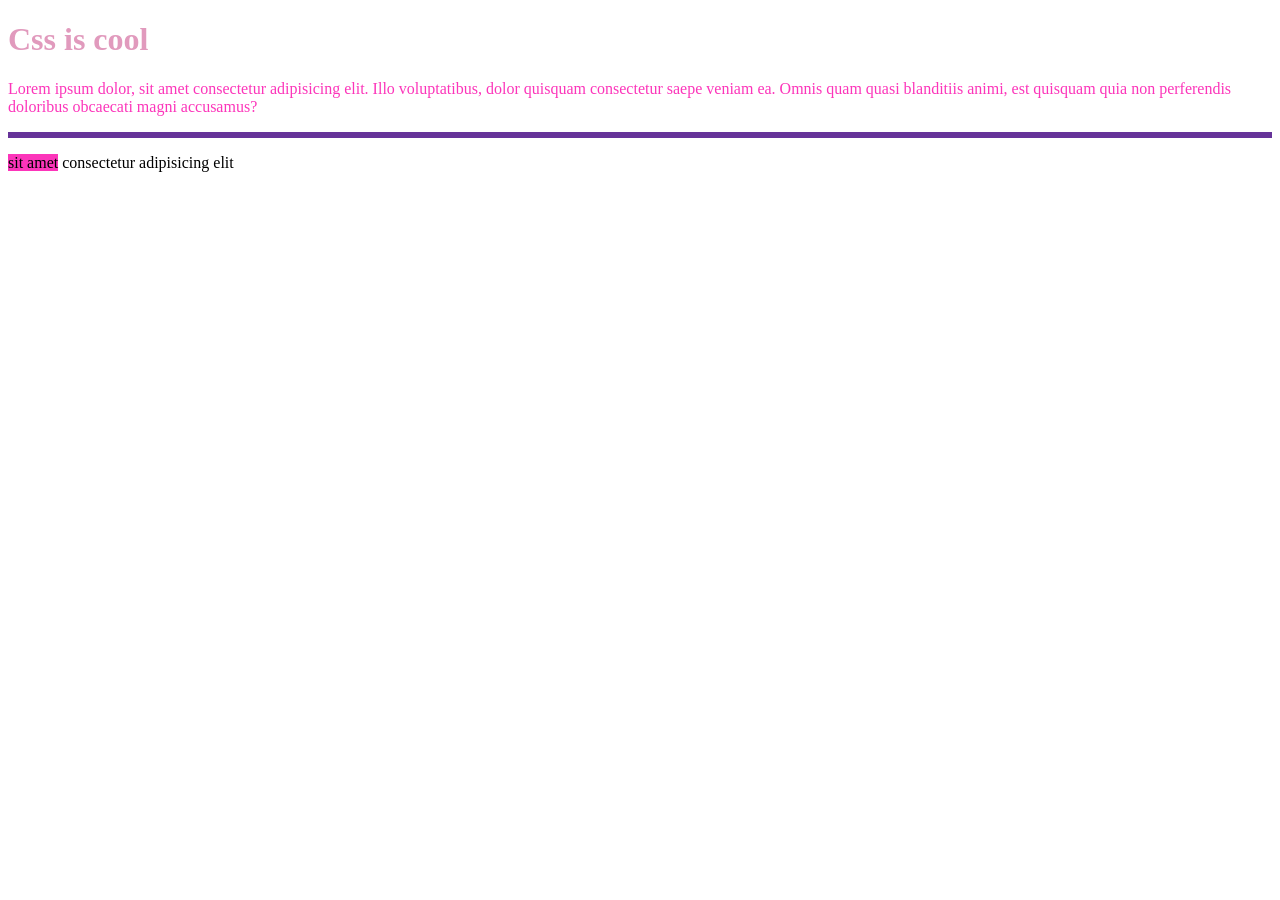
<file: jesussss/html/index.html>
<!DOCTYPE html>
<html lang="en">
<head>
    <meta charset="UTF-8">
    <meta name="viewport" content="width=device-width, initial-scale=1.0">
    <title>
        Inline css
    </title>
</head>
<body>
   <h1 style="color: lch(71.64% 31.84 347.41);">
    Css is cool
</h1> 
   <p style="color:#fc35ba">
    Lorem ipsum dolor, sit amet consectetur adipisicing elit. Illo voluptatibus, dolor quisquam consectetur saepe veniam ea. Omnis quam quasi blanditiis animi, est quisquam quia non perferendis doloribus obcaecati magni accusamus?
</p>
<div style="border:solid rebeccapurple">
</div>
<p>
    <span style="background-color: #fc35ba;"</p> sit amet</span> consectetur adipisicing elit</p>
</body>
</html>
</file>
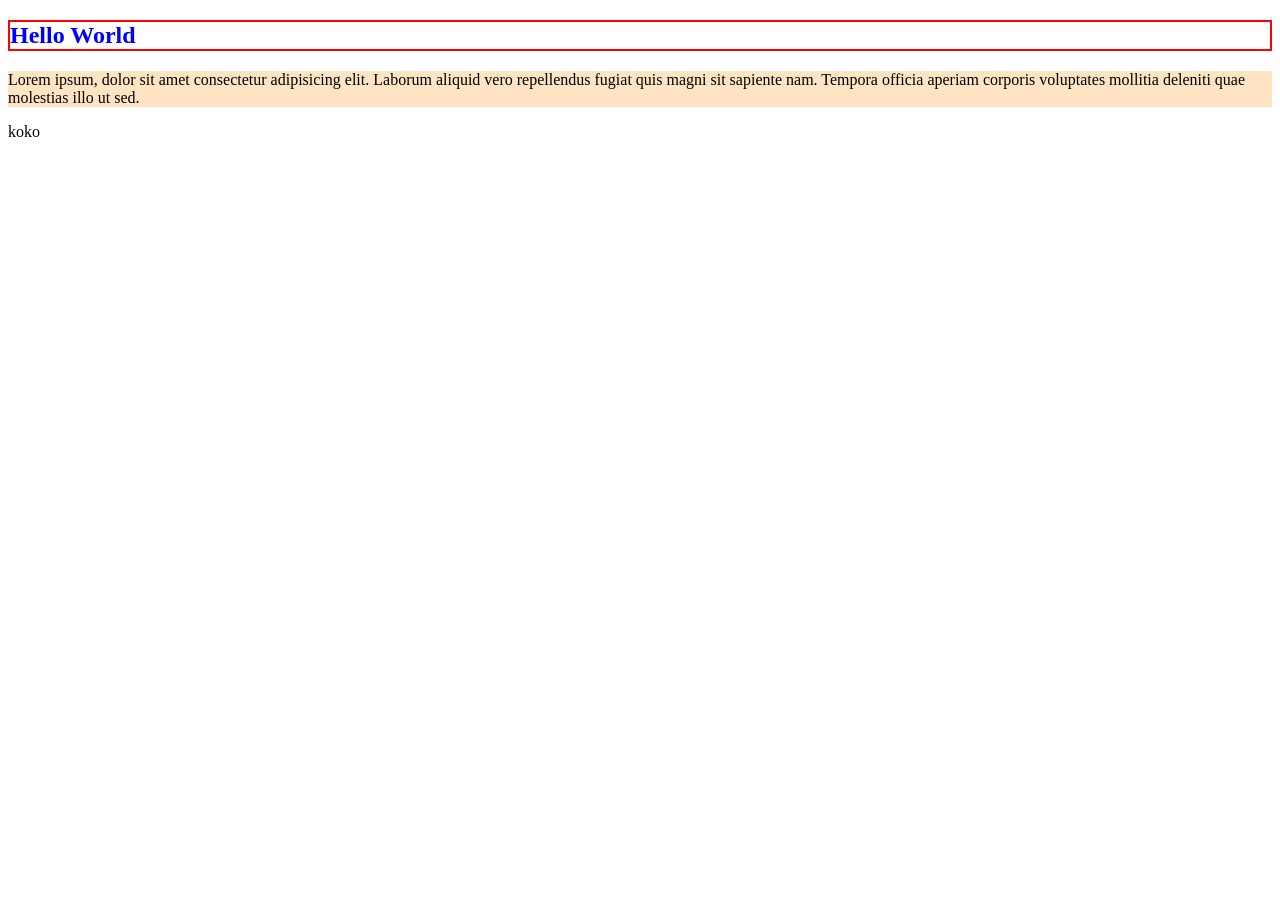
<file: jesussss/html/internal.html>
<!DOCTYPE html>
<html lang="en">
<head>
    <meta charset="UTF-8">
    <meta name="viewport" content="width=device-width, initial-scale=1.0">
    <title>Internal CSS</title>

    <style>
        /* selector { property: value; } */
        h2 {
            color: blue;
            border: 2px solid red;
        }
        p{ background-color: bisque;}
    </style>
</head>
<body>

    <h2>Hello World</h2>
<p>Lorem ipsum, dolor sit amet consectetur adipisicing elit. Laborum aliquid vero repellendus fugiat quis magni sit sapiente nam. Tempora officia aperiam corporis voluptates mollitia deleniti quae molestias illo ut sed.</p>
<p1>koko</p1>
</body>
</html>
</file>
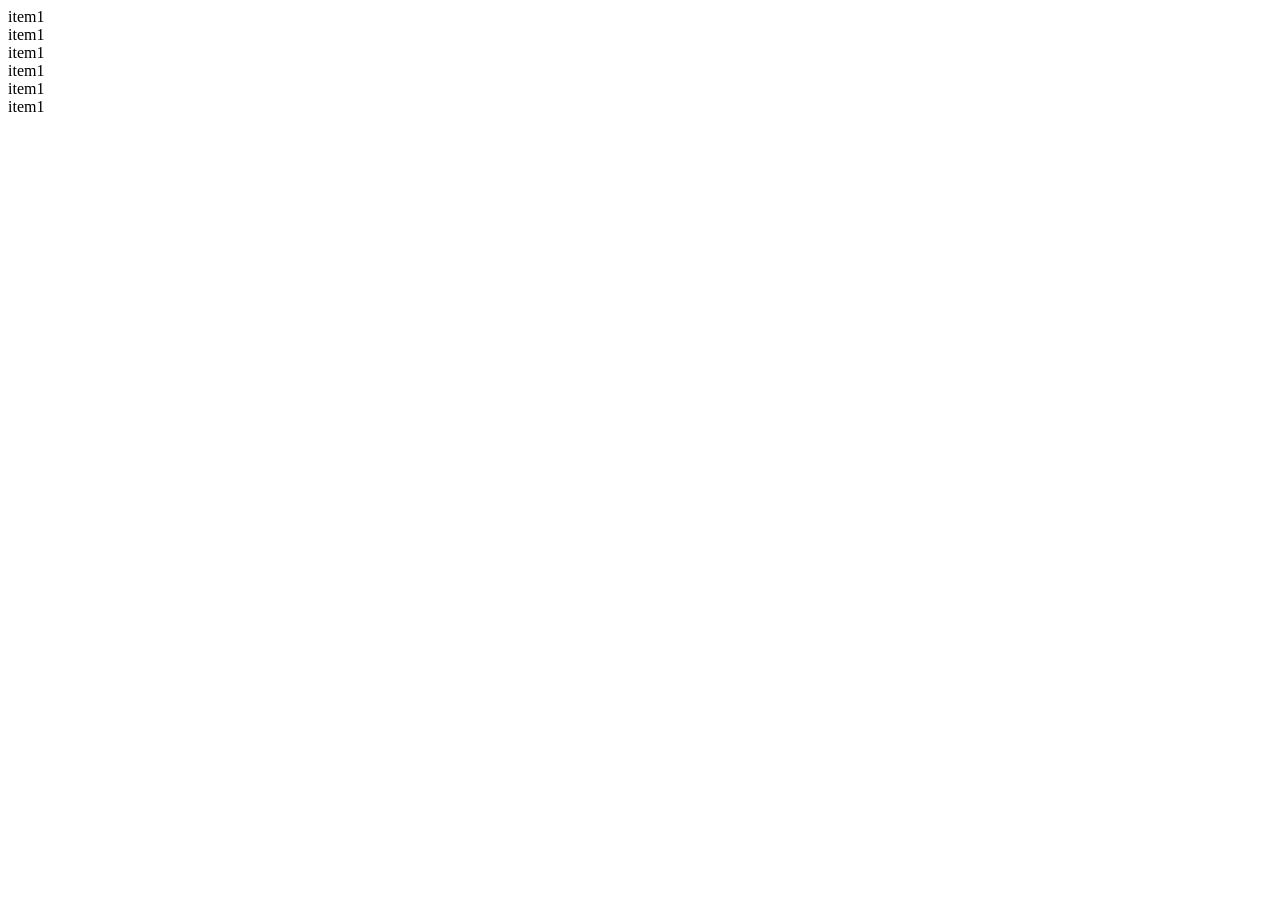
<file: jesussss/html/koko.html>
<!DOCTYPE html>
<html lang="en">
<head><link rel=""
    <meta charset="UTF-8">
    <meta name="viewport" content="width=device-width, initial-scale=1.0">
    <title>Document</title>
</head>
<body>
    <div class="items" id="item1">item1</div>
<div class="items" id="item2">item1</div>
<div class="items" id="item3">item1</div>
<div class="items" id="item4">item1</div>
<div class="items" id="item5">item1</div>
<div class="items" id="item6">item1</div>
</body>
</html>
</file>
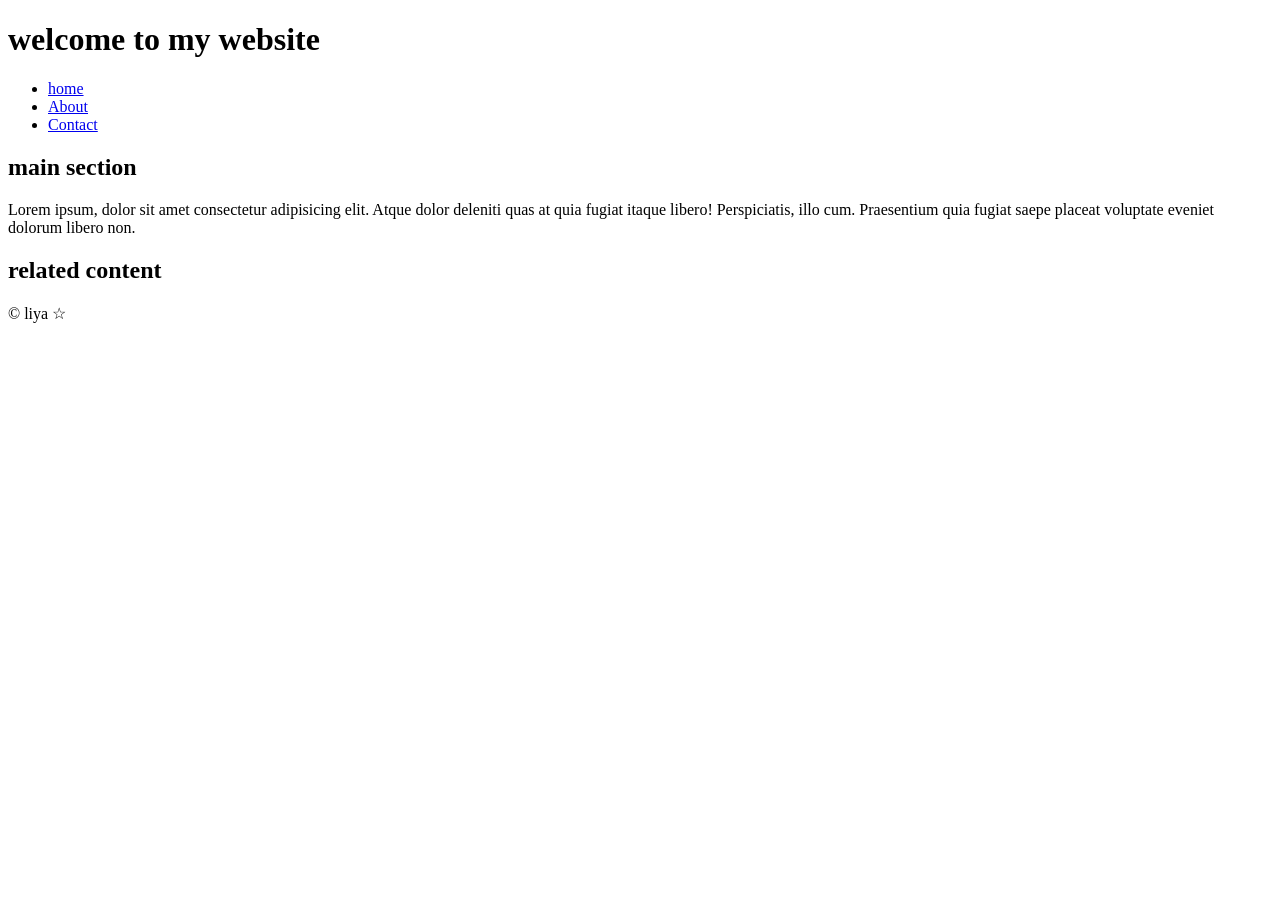
<file: jesussss/html/kuku.html>
<!DOCTYPE html>
<html lang="en">
<head>
    <meta charset="UTF-8">
    <meta name="viewport" content="width=device-width, initial-scale=1.0">
    <title>
        Semantic tags
    </title>
</head>
<body>
    <header>
        <h1>
            welcome to my website
        </h1>
<nav>
    <ul>
        <li>
            <a href="#home">
                home
            </a>
        </li>
<li>
    <a href="#about">About</a></li>
<li><a href="#contact">Contact</a></li></ul></nav></header>
<main><section>
    <h2>main section</h2>
    <p>Lorem ipsum, dolor sit amet consectetur adipisicing elit. Atque dolor deleniti quas at quia fugiat itaque libero! Perspiciatis, illo cum. Praesentium quia fugiat saepe placeat voluptate eveniet dolorum libero non.</p>
</section></main>
    <aside><h2>related content</h2></aside>
    <footer> &copy; liya &star; </footer>
</body>
</html>
</file>
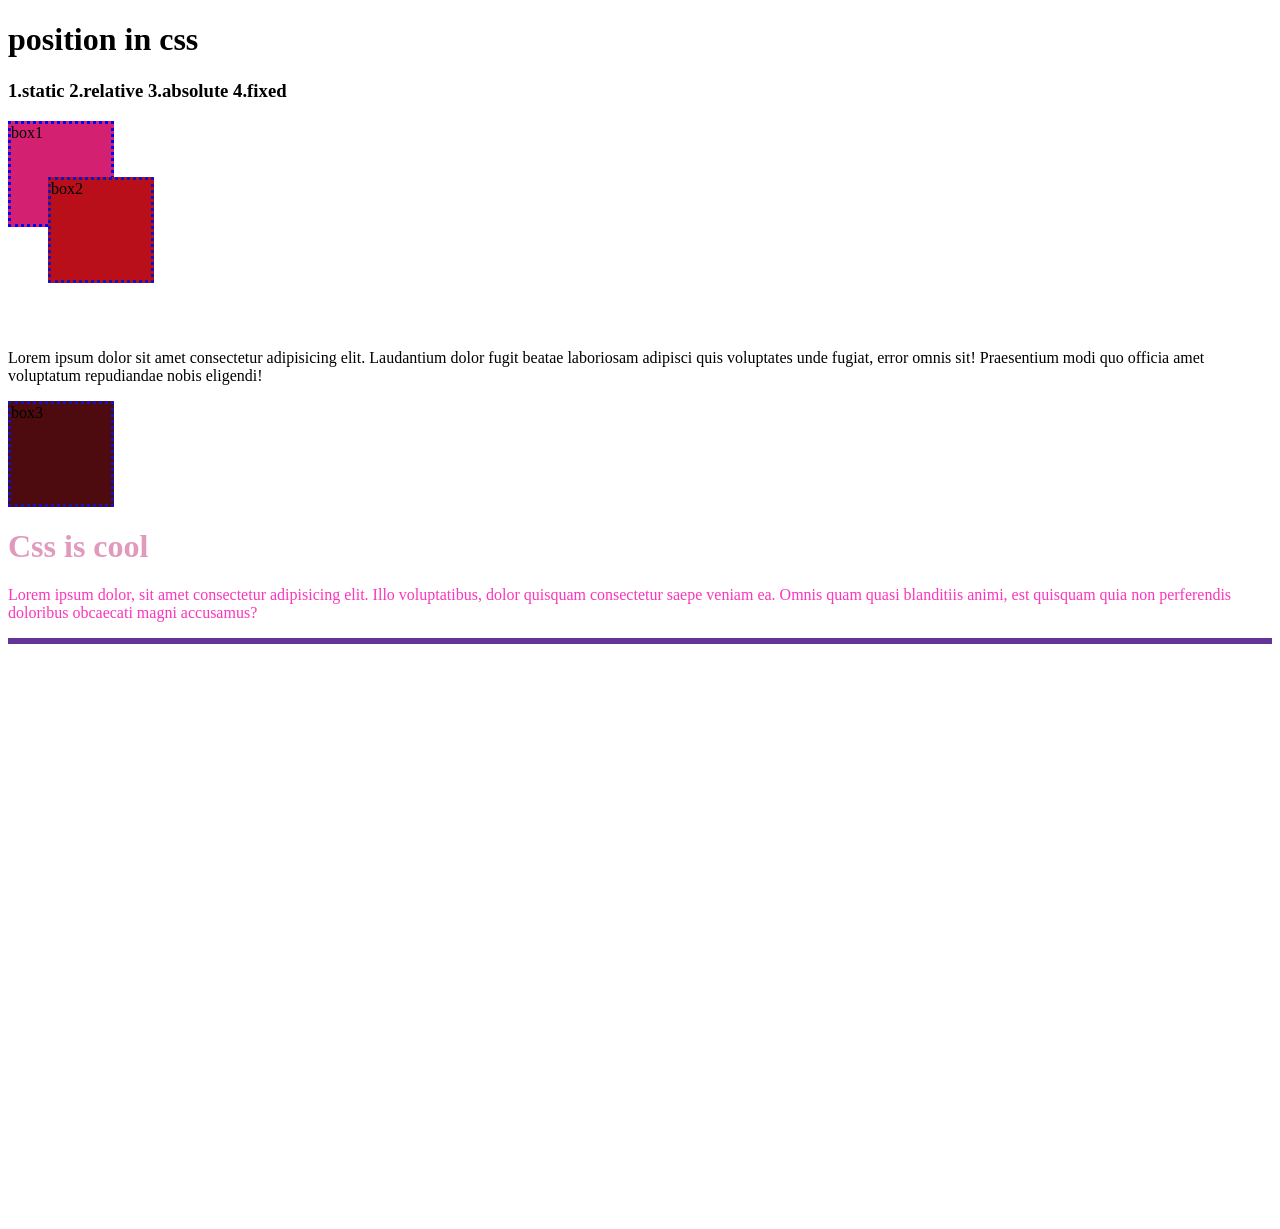
<file: jesussss/html/positioning.html>
<!DOCTYPE html>
<html lang="en">
<head>
    <meta charset="UTF-8">
    <meta name="viewport" content="width=device-width, initial-scale=1.0">
    <title>Document</title>
</head>
<style>
#box1{width: 100px;
    height:100px;
    border: blue dotted;
    position: relative;
    background-color: rgb(211, 32, 113);}
#box2{width: 100px;
    height:100px;
    border: #1313c5 dotted;
    position: relative;
    top: -50px;
    left: 40px;
    background-color: rgb(184, 15, 26);}
    #box3{width: 100px;
    height:100px;
    border: #1313c5 dotted;
    position: sticky;
    top: 50px;
background-color: rgb(77, 11, 15);}
body{
    height: 1200px;
}
    </style>
<body>
    <h1>position in css</h1>
    <h3>1.static
        2.relative
        3.absolute
        4.fixed
    </h3>
    <div id="box1">box1</div>
    <div id="box2">box2</div><p>Lorem ipsum dolor sit amet consectetur adipisicing elit. Laudantium dolor fugit beatae laboriosam adipisci quis voluptates unde fugiat, error omnis sit! Praesentium modi quo officia amet voluptatum repudiandae nobis eligendi!</p>
    <div id="box3">box3</div> <h1 style="color: lch(71.64% 31.84 347.41);">
    Css is cool
</h1> 
   <p style="color:#fc35ba">
    Lorem ipsum dolor, sit amet consectetur adipisicing elit. Illo voluptatibus, dolor quisquam consectetur saepe veniam ea. Omnis quam quasi blanditiis animi, est quisquam quia non perferendis doloribus obcaecati magni accusamus?
</p>
<div style="border:solid rebeccapurple">
</div>
<p>
</body>
</html>
</file>
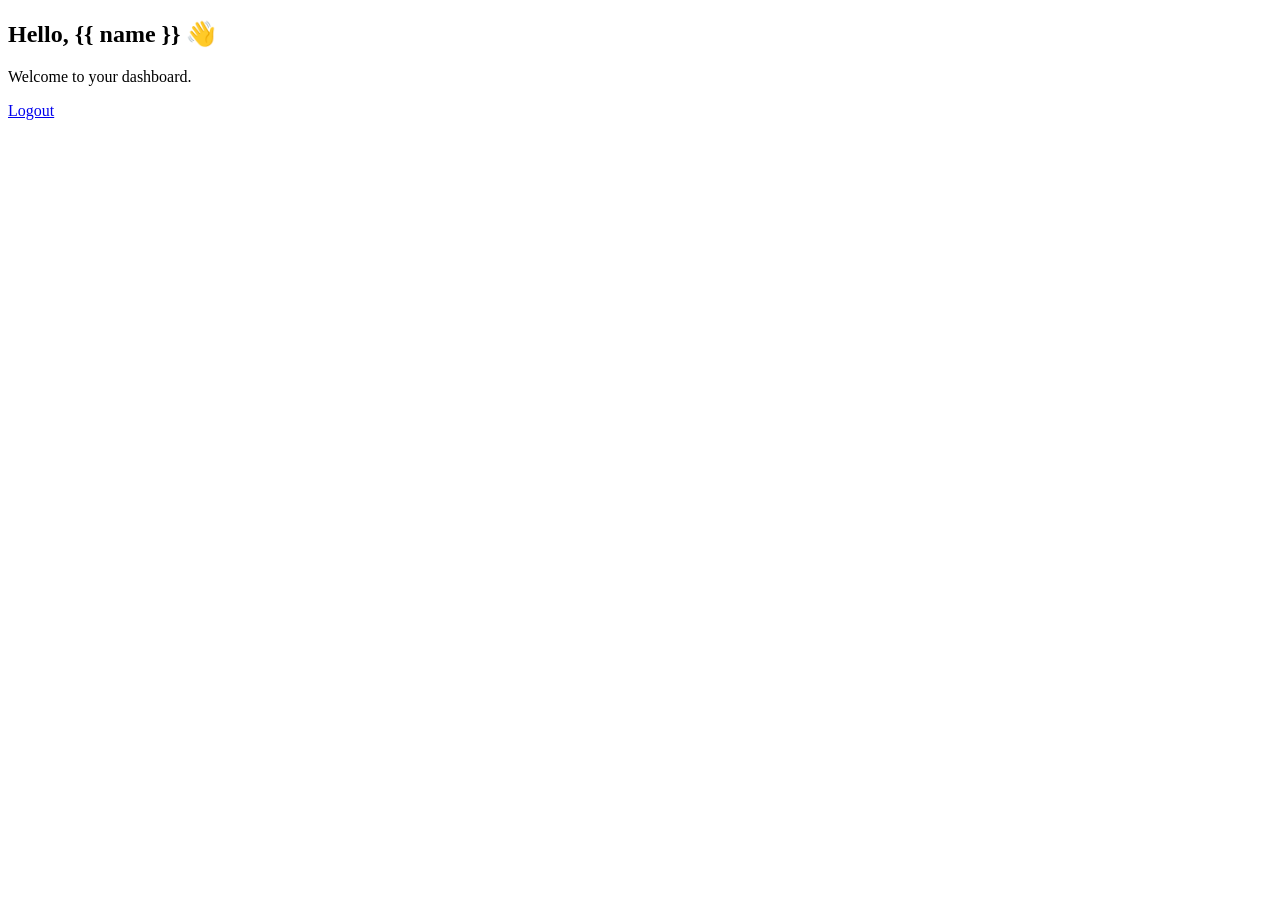
<file: templates/accounts/dashboard.html>
<!DOCTYPE html>
<html>
<head>
    <title>Dashboard</title>
</head>
<body>
    <h2>Hello, {{ name }} 👋</h2>
    <p>Welcome to your dashboard.</p>

    <a href="/accounts/logout/">Logout</a>
</body>
</html>
</file>
